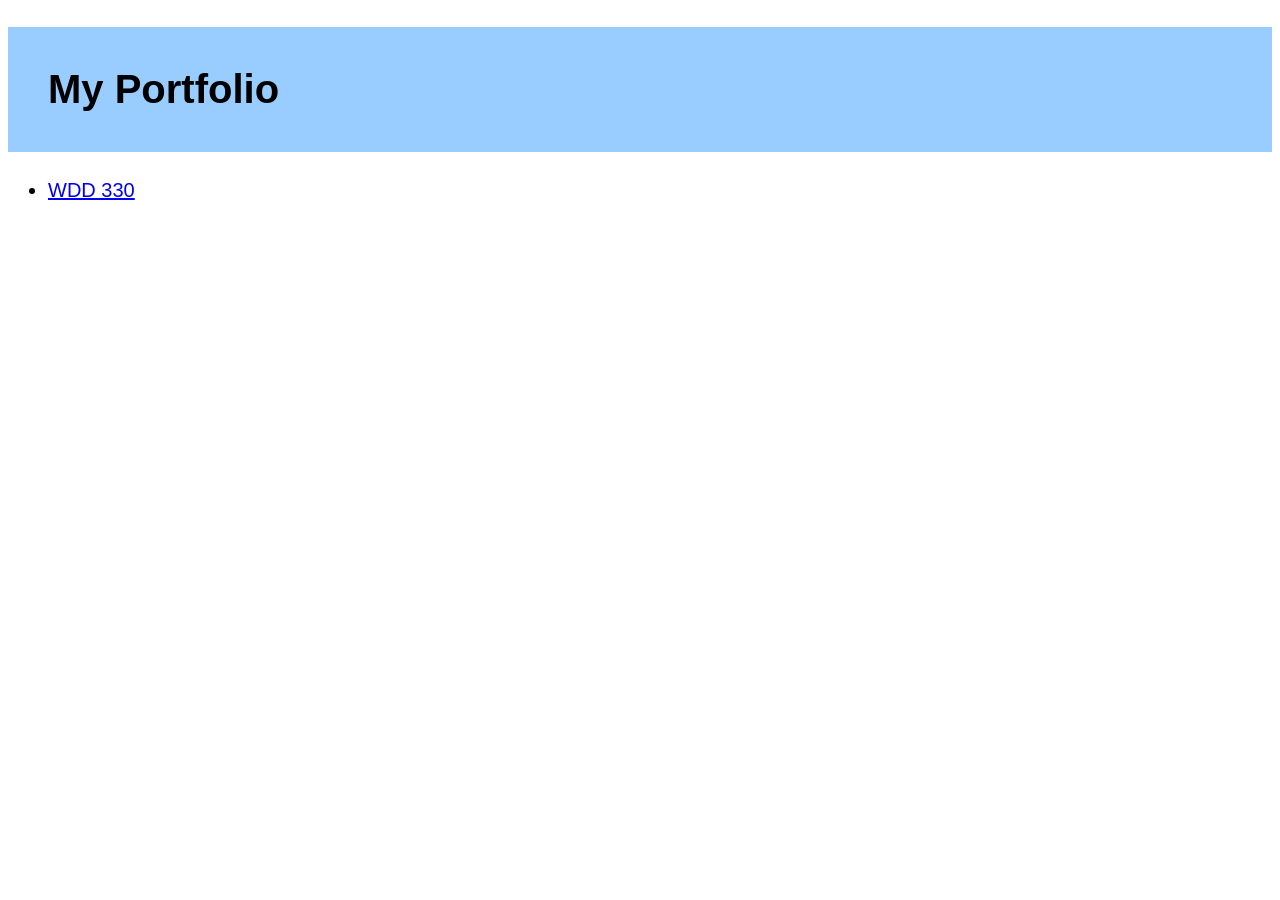
<file: index.html>
<!DOCTYPE html>
<html lang="en">
  <head>
    <meta charset="UTF-8" />
    <meta name="viewport" content="width=device-width, initial-scale=1.0" />
    <title>WDD 330 portfolio</title>
    <link rel="stylesheet" href="styles.css" />
  </head>
  <body>
    <h1>My Portfolio</h1>
    <ul>
      <li><a href="WDD330/WDD330.html">WDD 330</a></li>
    </ul>
  </body>
</html>
</file>
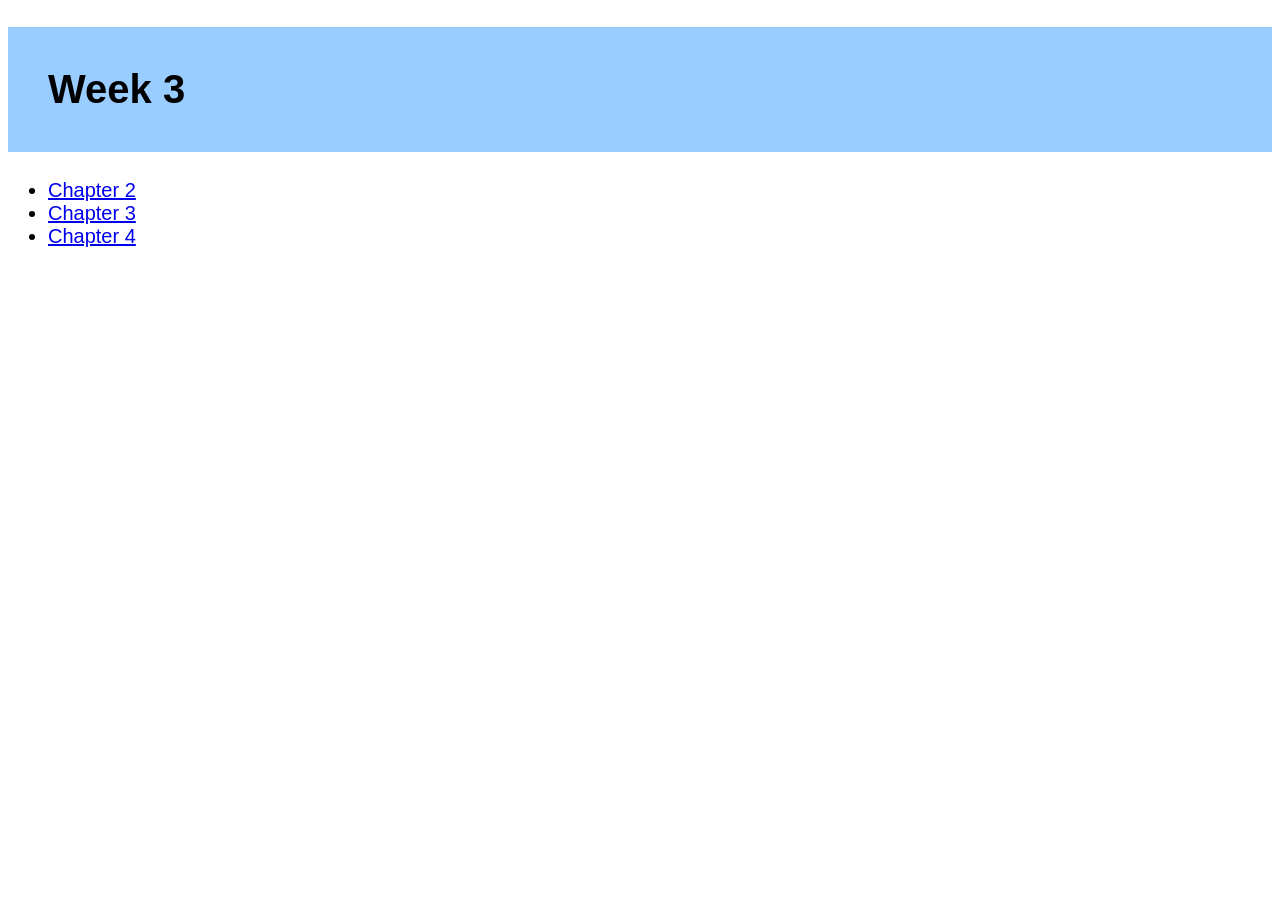
<file: WDD330/Week02/index.html>
<!DOCTYPE html>
<html lang="en">
  <head>
    <meta charset="UTF-8" />
    <meta name="viewport" content="width=device-width, initial-scale=1.0" />
    <title>Week 03</title>
    <link rel="stylesheet" href="/styles.css" />
  </head>
  <body>
    <h1>Week 3</h1>
    <ul>
      <li><a href="Chapter2/index.html">Chapter 2</a></li>
      <li><a href="Chapter3/index.html">Chapter 3</a></li>
      <li><a href="Chapter4/index.html">Chapter 4</a></li>
    </ul>
    
      
    </ul>
  </body>
</html>
</file>
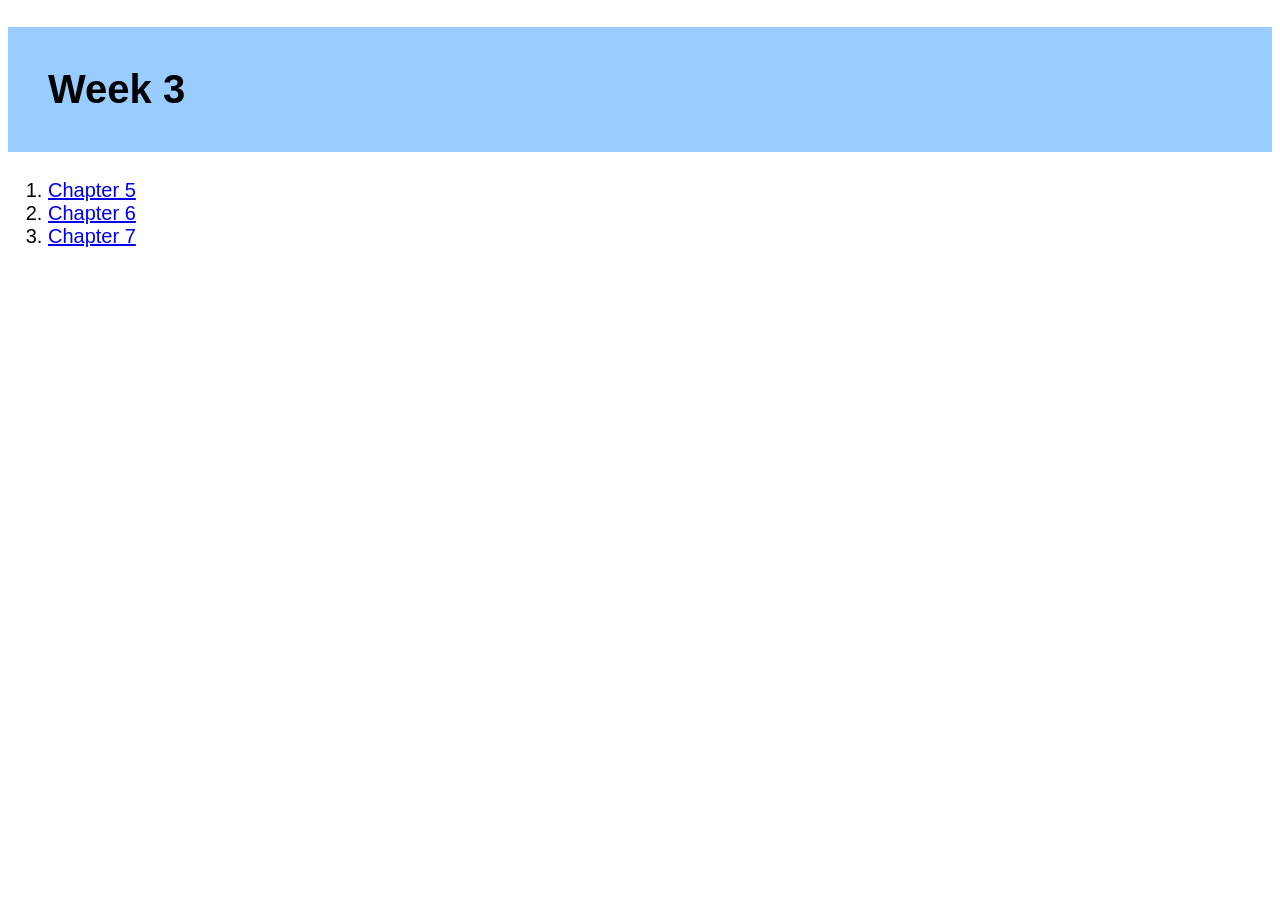
<file: WDD330/Week03/index.html>
<!DOCTYPE html>
<html lang="en">
  <head>
    <meta charset="UTF-8" />
    <meta name="viewport" content="width=device-width, initial-scale=1.0" />
    <title>Week 03</title>
    <link rel="stylesheet" href="/styles.css" />
  </head>
  <body>
    <h1>Week 3</h1>
    <ol>
      <li><a href="Chapter5/">Chapter 5</a></li>
      <li><a href="Chapter6/index.html">Chapter 6</a></li>
      <li><a href="Chapter7/index.html">Chapter 7</a></li>
    </ol>
    
      
    </ul>
  </body>
</html>
</file>
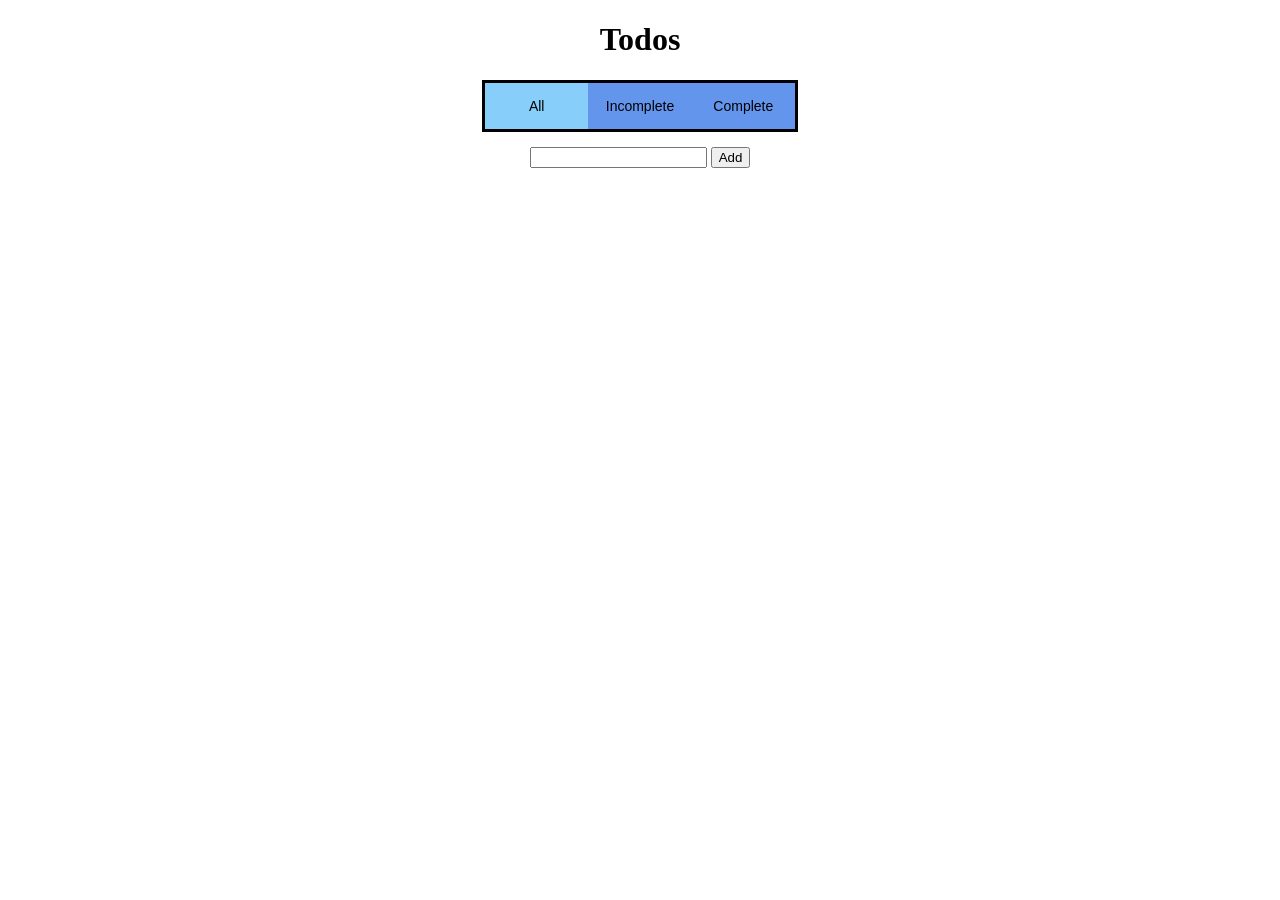
<file: WDD330/Week 06/Todo Demo/index.html>
<!DOCTYPE html>
<html lang="en">
    <head>
        <meta charset="UTF-8">
        <meta name="viewport" content="width=device-width, initial-scale=1.0">
        <title>ToDo List</title>
        <style >
            .completed{ text-decoration: line-through;}
        </style>
        <script type="module" src="js/ToDo.js"></script>
        <link rel="stylesheet" href="styles.css" />
        <link rel="shortcut icon" href="">
    </head>
    <body>
        <div class="container">
            <h1>Todos</h1>

            <div class="todos-wrapper">
                <div id="todos">

                </div>

                <div class="todo-filters">
                    <button id="all" class="filter">All</button>
                    <button id="incomplete" class="filter">Incomplete</button>
                    <button id="complete" class="filter">Complete</button>
                </div>
            </div>

            <div class="add-todo-wrapper">
                <input id="todoInput" type="text">
                <button id="addBtn">Add</button>
            </div>
        </div>
    </body>
</html>
</file>
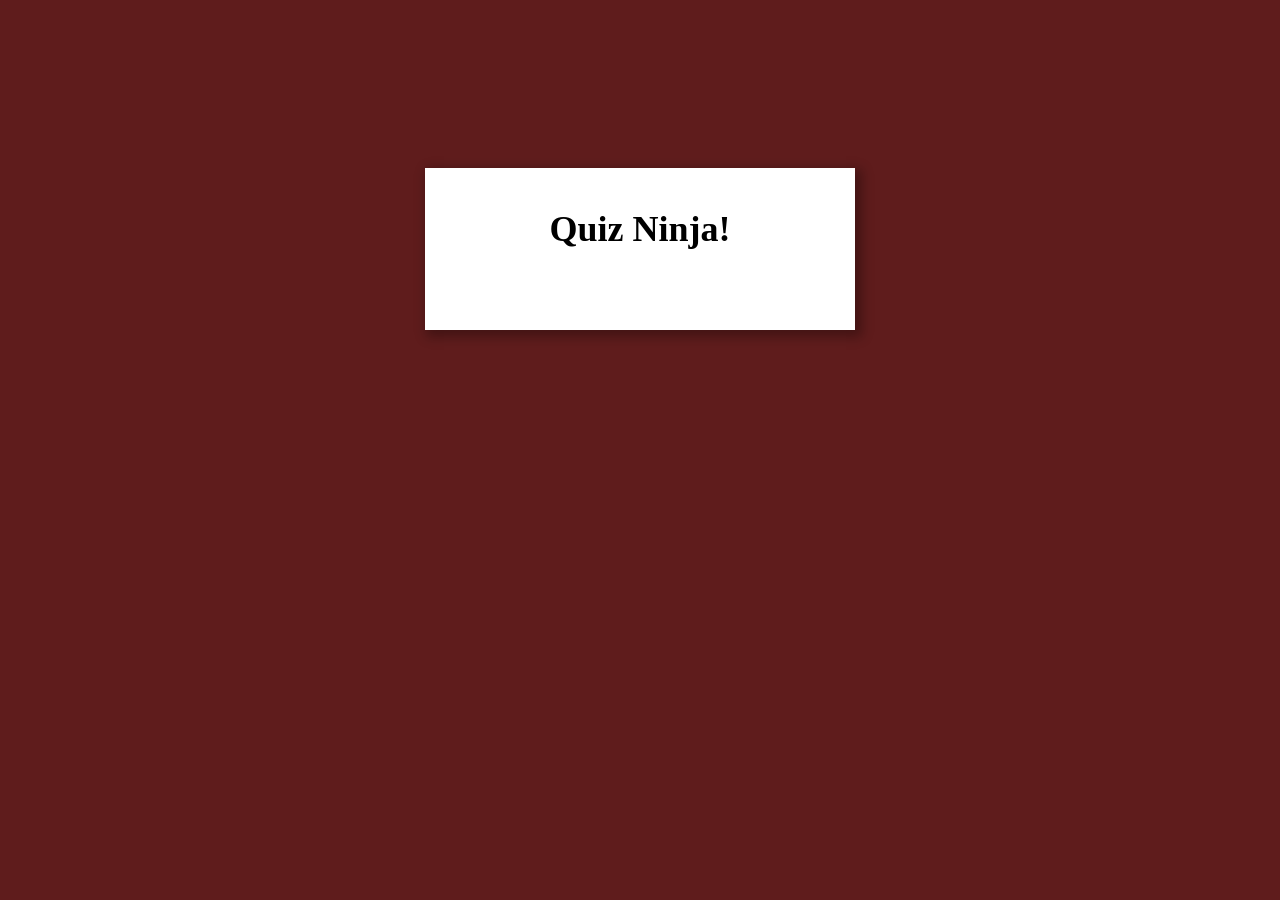
<file: WDD330/Week02/Chapter2/index.html>
<!doctype html>
<html lang='en'>
<head>
  <meta charset='utf-8'>
  <meta name='description' content='A JavaScript Quiz Game'>
  <title>Quiz Ninja</title>
  <link rel='stylesheet' href='styles.css'>
</head>
<body>
  <section class='dojo'>
    <div class='quiz-body'>
      <header>
        <h1>Quiz Ninja!</h1>
      </header>
    </div>
  </section>
<script src='main.js'></script>
</body>
</html>
</file>
<file: styles.css>
body {
  font-size: 20px;
  font-family: Arial, Helvetica, sans-serif;
}

h1 {
  background-color: #99ccff;
  padding: 1em;
}
</file>
<file: WDD330/Week 06/Todo Demo/styles.css>
* {
  box-sizing: border-box;
}

h1 {
  text-align: center;
}

.todo-content {
  display: flexbox;
  text-align: center;
  width: 66.66%;
  height: auto;
  word-wrap: break-word;
}

.todo-delete-btn {
  background-color: red;
  color: white;
  float: left;
  width: 25px;
  height: 25px;
  margin-top: auto;
  margin-bottom: auto;
  margin-left: 17%;
}

.complete-btn {
  background-color: white;
  border: inset;
  width: 25px;
  height: 25px;
  margin-top: auto;
  margin-bottom: auto;
  margin-right: 10%;
  line-height: 25px;
  white-space: nowrap;
  float: left;
  
}

.todo {
  display: flex;
  padding: 15px;
  margin-bottom: 10px;
  width: 50%;
  margin-left: auto;
  margin-right: auto;
  text-align: center;
  border-style: solid;
}

.todo::after {
  content: "";
  clear: both;
  display: table;
}

.filter {
  border-style: none;
  background-color: cornflowerblue;
  border-collapse: collapse;
  font-size: 14px;
  width: 33.33%;
  height: 100%;
  padding: 15px;
}

.todo-filters{
  width: 25%;
  margin-right: auto;
  margin-left: auto;
  text-align: center;
  border: solid;
  font-size: 0px;
}

.add-todo-wrapper{
  margin-top: 15px;
  text-align: center;
}
</file>
<file: WDD330/Week02/Chapter2/styles.css>
body{
    background: #5F1C1C;
    font-family: 'Spectral', serif;
  }
  .dojo{
    background:  url(https://gistcdn.githack.com/alexmwalker/6acbe9040d9fe6e5e9fd758a25e1b2a5/raw/635810bd1a925c06b5c0bc0c861d62fe53597078/dojo.svg) no-repeat;
    width: 100%;
    height: 800px;
    background-size: 100% auto;
    padding-top: 10px;
  }
  .quiz-body{
    background: rgba(255,255,255,1);
    margin: 150px 33%;
    padding: 10px 20px 50px 20px;
    -webkit-box-shadow: 4px 4px 11px 3px rgba(0,0,0,0.3);
  -moz-box-shadow: 4px 4px 11px 3px rgba(0,0,0,0.3);
  box-shadow: 4px 4px 11px 3px rgba(0,0,0,0.3);
  }
  h1{
    font-weight: 900;
    text-align: center;
    font-size: 36px
  }
  button {
    color: #ffffff;
    background-color: #611BBD;
    border-color: #130269;
    border-radius: 4px;
    margin: 1em
  }
  
  #response button {
    display: block;
    width: 100%;
    margin: 6px 0;
  }
</file>
